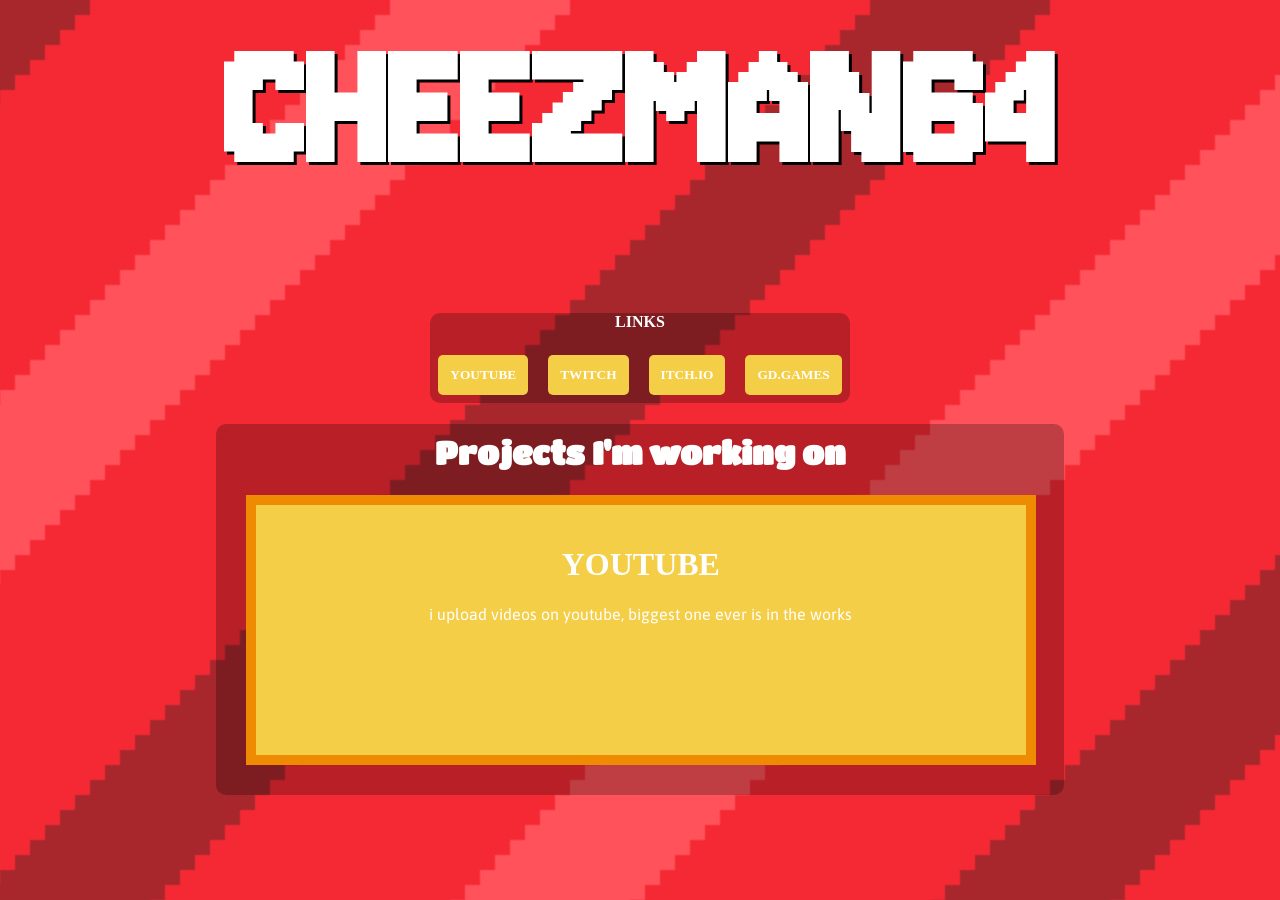
<file: index.html>
<!DOCTYPE html>
<html>
<head>

    <title>cheezman's test site</title>
    <link rel="icon" type="image/x-icon" href="/images/icon.png">
    <link rel="stylesheet" href="styles.css">

    <meta charset="UTF-8">
    <meta name="application-name" content="Cheezman's test website">
    <meta name="author" content="Cheezman64">
    <meta name="description" content="testing website by cheezman64">
    <meta name="viewport" content="width=device-width, initial-scale=1.0">

</head>

<body>

    <h1 id="title" class="pixelfont centre white grow txtshadow">CHEEZMAN64</h1>

    <div class="centre darkbg">
        <p class="jetbrains centre white">Links</p>
        <div class="centre">
            <a class="buttonlink" href="https://www.youtube.com/@Cheezman64">
               <button type="button" class="jetbrains button">YouTube</button>
            </a>

            <a class="buttonlink" href="https://www.twitch.tv/cheezman64">
                <button type="button" class="jetbrains button">Twitch</button>
            </a>

            <a class="buttonlink" href="https://cheezman64.itch.io">
               <button type="button" class="jetbrains button">itch.io</button>
            </a>

            <a class="buttonlink" href="https://www.gd.games/Cheezman64">
                <button type="button" class="jetbrains button">gd.games</button>
            </a>
        </div>
    </div>
    <div class="centre darkbg">
        <h1 id="projects" class="titanone centre white">Projects I'm working on</h2>
        <ul id="carousel">
            <li data-accName="Item 1">
                <h1 class="jetbrains centre white">YouTube</h1>
                <p class="asap centre white">i upload videos on youtube, biggest one ever is in the works</p>
            </li>
            <li data-accName="Item 2">
                <h1 class="jetbrains centre white">game</h1>
                <p class="asap centre white">currently working on an fps in GDevelop</p>
            </li>
            <li data-accName="Item 3">
                <h1 class="jetbrains centre white">music</h1>
                <p class="asap centre white">i make eh music sometimes</p>
            </li>
            
        </ul>
    </div>
    
</body>
</html>
</file>
<file: styles.css>
@import url('https://fonts.googleapis.com/css2?family=Asap:ital,wght@0,700;1,700&family=Jersey+10&family=Titan+One&display=swap');


/* classes */

.asap {
    font-family: "Asap";
}

.titanone {
    font-family: "Titan One";
}

.speedblock {
    font-family: "Speedblock V4";
    src: url(/resources/SpeedblockV4-Regular.ttf)
}

.jetbrains {
    font-family: "JetBrains Mono"; font-weight: 900;
    src: url(/resources/JetBrainsMono[wght].ttf);
    text-transform: uppercase;
}

.pixelfont {
    font-family: "Jersey 10";
}

.centre {
    justify-content: center;
    text-align: center;
    vertical-align: bottom;
}

.button {
    background-color: #f4ce47;
    color: white;
    padding: 12px;
    border: none;
    border-radius: 5px;
    cursor: pointer;
    margin: 8px;
}

.button:hover{
    background-color: #ee8b02;
}

.white {
    color: white;
}

.darkbg {
    background-color: rgba(0, 0, 0, 25%);
}

.txtshadow {
    text-shadow: 3px 3px black;
}

.scrollingbg {
    overflow: hidden;
    animation: bgscroll 100s linear infinite;
}

.buttonlink {
    text-decoration: none;
}

.flyInL {
    animation: flyInL 1s ease-in-out;
}

.flyInR {
    animation: flyInR 1s ease-in-out;
}

.grow {
    animation: grow 0.3s ease-in-out;
}

/* elements */

h1#title {
    font-size: calc(15vw);
    margin: auto;
    margin-bottom: 100px;
}

body{
    background-image: url("images/background.png");
    background-size: 75%;
    animation: bgscroll 20s linear infinite;
    background-repeat: repeat;
}

div {
    border: none;
    border-radius: 10px;
    margin: auto;
    width: fit-content;
    height: fit-content;
}

h1#projects {
    padding-left: 20px;
    padding-right: 20px;
    padding-top: 10px;
}

/* carousel */

ul#carousel {
    width: 60vw;
    height: 30vh;
    padding: 30px;
    padding-top: 2px;
    display: flex;
    gap: 4vw;
    overflow-x: hidden;
    scroll-snap-type: x mandatory;
    margin: 10px;
    anchor-name: --my-carousel;
    justify-self: center;
}

li{
    list-style-type: none;
    background-color: #f4ce47;
    border: 10px solid #ee8b02;
    padding: 20px;
    flex: 0 0 95%;
    scroll-snap-align: center;
}

li:nth-child(even) {
    background-color: #ee8b02;
    border: 10px solid #f4ce47;
}


ul::scroll-button(*) {
  border: 0;
  font-size: 4vw;
  font-family: "Jersey 10";
  background: #ee8b02;
  border: none;
  border-radius: 50px;
  color: white;
  scale: 100%;
  cursor: pointer;
}


ul::scroll-button(*):hover,
ul::scroll-button(*):focus {
  transform: scale(110%);
}

ul::scroll-button(*):active {
  transform: scale(90%);
}

ul::scroll-button(*):disabled {
  opacity: 0.2;
  cursor: unset;
}
ul::scroll-button(left) {
  content: " <" / "Previous";
}

ul::scroll-button(right) {
  content: " >" / "Next";
}

ul::scroll-button(*) {
  position: absolute;
  position-anchor: --my-carousel;
}
ul::scroll-button(left) {
  right: calc(anchor(left) - 17px);
  bottom: calc(anchor(center));
}

ul::scroll-button(right) {
  left: calc(anchor(right) - 17px);
  bottom: calc(anchor(center));
}

/* keyframes */

@keyframes grow {
    0%{
        transform: scale(0%, 0%);
    }
    
    60%{
        transform: scale(125%, 125%);
    }

    100%{
        transform: scale(100%, 100%);
    }
}

@keyframes flyInL {
    0%{
        transform: translateX(-400%)
    }

    60%{
        transform: translateX(20%)
    }

    100%{
        transform: translateX(0%)
    }
}

@keyframes flyInR {
    0%{
        transform: translateX(400%)
    }

    60%{
        transform: translateX(-20%)
    }

    100%{
        transform: translateX(0%)
    }
}

@keyframes bgscroll {
    from { background-position: 0px 0px; }
    to { background-position: 690px 690px}
}
</file>
